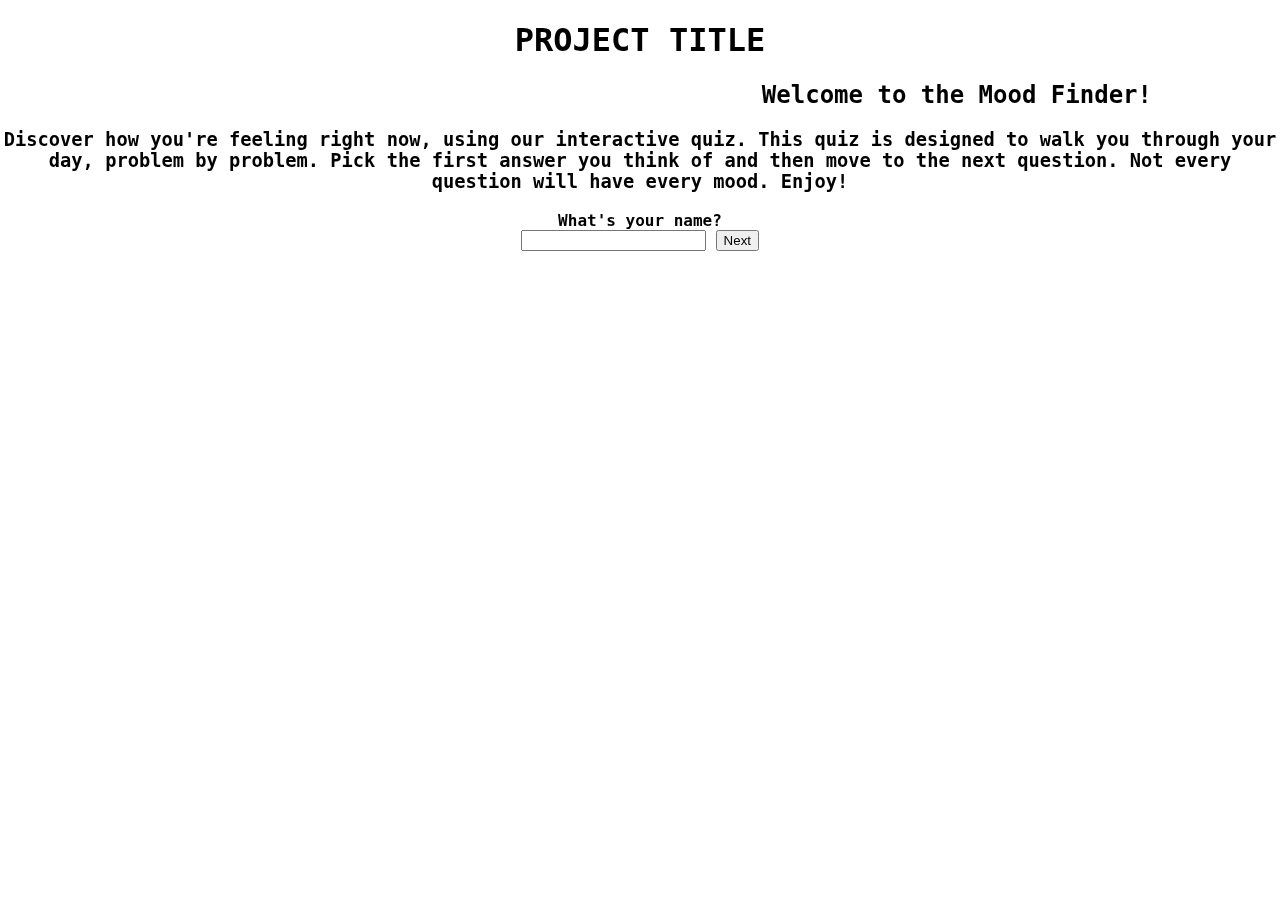
<file: index.html>
<!DOCTYPE html>

<html lang="en">

  <head>
    <meta charset="UTF-8">
    <meta name="viewport" content="width=device-width, initial-scale=1.0">
    <link rel="stylesheet" href="">
    <link rel="stylesheet" href="style.css">
    <link href="https:?/fonts.googleapis.com/css2?family=Roboto+Mono:wght@100;300;700&display=swap" rel="stylesheet">
    <title>Mood finder introduction</title>
  </head>
  <body>
      <h1> PROJECT TITLE </h1>
      <h2> Welcome to the Mood Finder!</h2>
      <h3> Discover how you're feeling right now, using our
        interactive quiz. This quiz is designed to walk you through your day, problem by problem.
         Pick the first answer you think of and then move to the next question.
         Not every question will have every mood. Enjoy! </h3>


    <b> What's your name? </b>
    <form action="quiz.html" method="get">
     <input type="text" id="input"/>
     <input type="submit" value="Next" onclick="passvalues()"/>
    </form>


    <script src="script.js"></script>
    <script src="name.js"></script>

  </body>
</html>
</file>
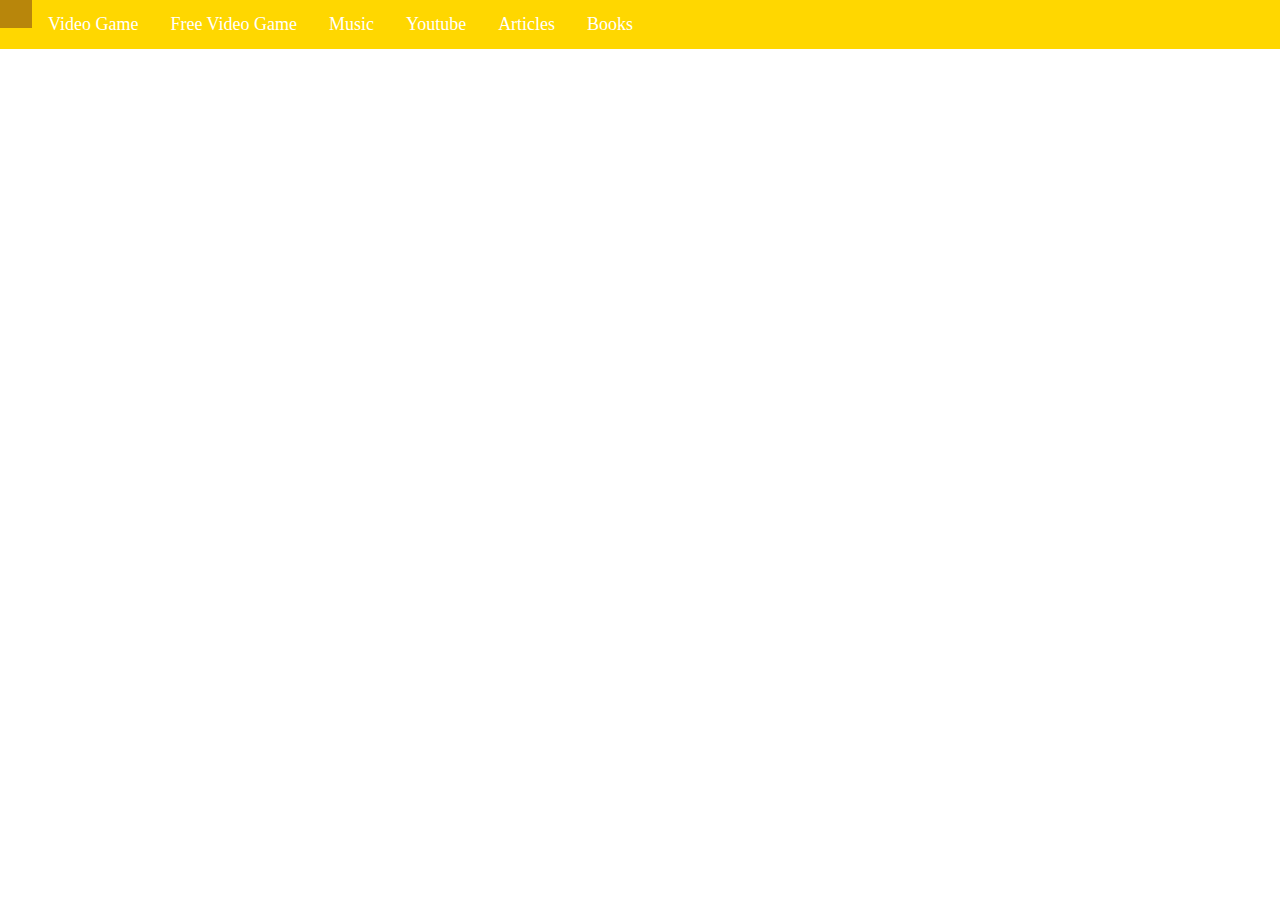
<file: happy.html>
<!DOCTYPE html>
<html lang="en">
<head>
  <meta charset="UTF-8">
  <meta name="viewport" content="width=device-width, initial-scale=1.0">
  <title>Happy Page HTML</title>
  <link href="happy_style.css" rel="stylesheet" type="text/css">
</head>
<body>
  <div class="topnav">
    <a class="active" href="Home">
    <a href="">Video Game</a>
    <a href="">Free Video Game</a>
    <a href="">Music</a>
    <a href="">Youtube</a>
    <a href="">Articles</a>
    <a href="">Books</a>
  </div>
  <h1>Feeling Relaxed</h1>
  <br>
  <p>After taking this quiz we have accessed that you are feeling happy.  This site many resources that align with your current mood.</p>
</body>
</html>
</file>
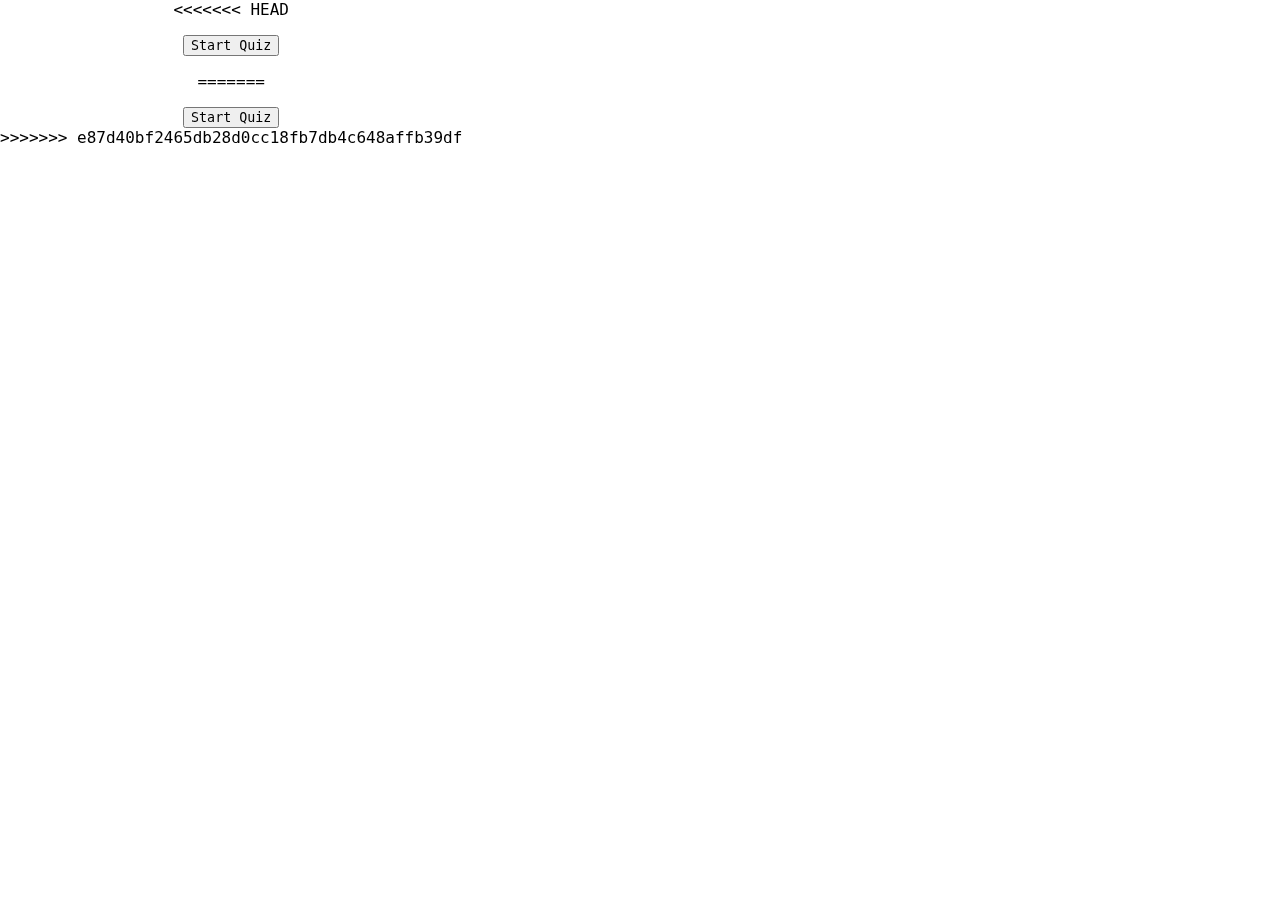
<file: quiz.html>
<<<<<<< HEAD
<!DOCTYPE html>

<html lang="en">

<head>
    <meta charset="UTF-8">
    <meta name="viewport" content="width=device-width, initial-scale=1.0">
    <link rel="stylesheet" href="">
    <link rel="stylesheet" href="style.css">
    <link href="https:?/fonts.googleapis.com/css2?family=Roboto+Mono:wght@100;300;700&display=swap" rel="stylesheet">
    <title>Mood finder</title>
</head>

<body>
    <div class="topnav">
        <a class="active" href="Home">
            <a href="relaxed.html">Relaxed Page</a>
            <a href="nervous.html">Stressed Page</a>
            <a href="sad.html">Sad Page </a>
            <a href="excited.html">Excited Page</a>
            <a href="index.html">Landing Page</a>
    </div>

    <main>

        <div id=questions>
            <form id="form1">

            <div class="question" id="q0"></div>
            <div class="question" id="q1">
                <h2>Good morning <span class="result"></span>! As you’re getting out of bed <span class="result"></span>, you trip and slam your toe on your dresser, hard. What’s the first thought that pops into your head?<span></span></h2>
                <ul class="options">
                    <li class='option1'>
                        <label><input type="radio" name="q1" id="p1" value="relaxed" /> Okay, breathe. Sit down, take a moment, and then start your day off on the right foot. </label>
                    </li>
                    <li class='option2'>
                        <label><input type="radio" name="q1" id="p2" value="angry" /> Shit! That hurt but it’s okay. At least I’m out of bed now!</label>
                    </li>
                    <li class='option3'>
                        <label><input type="radio" name="q1" id="p3" value="sad" /> Okay, that was a sign. Maybe I’ll just go back to bed and try this again later… </label>
                    </li>
                    <li class='option4'>
                        <label><input type="radio" name="q1" id="p4" value="nervous" /> Okay, okay! Why did I have to hit my foot? Ugh, now I need to just get myself together and stop screwing up and get on with my morning. </label>
                    </li>
                </ul>
                <input type="submit" value="Go!" >
            </div>
         </form>


        <form id="form2">

            <div class="question" id="q1"></div>
            <div class="question" id="q2">
                <h2>Okay, so maybe that wasn’t the best start to your morning. As you look up at your clock, you realize that you’re now late for work. How do you react <span class="result"></span>?</h2>
                <ul class="options">
                    <li class='option1'>
                        <label><input type="radio" name="q2" id="p1" value="relaxed" /> It’s okay. I just need to calm down and focus on what I can control. No one will notice I’m late anyways.</label>
                    </li>
                    <li class='option2'>
                        <label><input type="radio" name="q2" id="p2" value="angry" /> It’s okay! I need to be quick, but if I hurry I’ll still make the morning meeting. </label>
                    </li>
                    <li class='option3'>
                        <label><input type="radio" name="q2" id="p3" value="sad" /></label>
                    </li>
                    <li class='option4'>
                        <label><input type="radio" name="q2" id="p4" value="nervous" /> Oh, no. I HATE being late and being late looks bad and they’ll all think I’m dedicated… </label>
                    </li>
                </ul>
                <input type="submit" value="Go!" >
            </div>
        </form>

        <form id="form3">

            <div class="question" id="q2"></div>
            <div class="question" id="q3">
                <h2>It was close, but you made it to work. As you’re going about your day and getting ready for lunch <span class="result"></span>, you hear someone talking poorly about your coworker. Some of the things are true but they’re not saying it in the nicest way. How do you respond?</h2>
                <ul class="options">
                    <li class='option1'>
                        <label><input type="radio" name="q3" id="p1" value="relaxed" /> I walk away. Fighting with them right now isn’t smart, but maybe I’ll talk to them privately later. </label>
                    </li>
                    <li class='option2'>
                        <label><input type="radio" name="q3" id="p2" value="angry" /> </label>
                    </li>
                    <li class='option3'>
                        <label><input type="radio" name="q3" id="p3" value="sad" /> Ugh, I feel bad, but I just don’t want to bother with it today. It’s too much. Maybe tomorrow? </label>
                    </li>
                    <li class='option4'>
                        <label><input type="radio" name="q3" id="p4" value="nervous" /> I’m torn, because I don’t want your coworker to think poorly of you, but I also want to have a good relationship with the person bad mouthing them. I’m stressed, but I decide to talk to them. </label>
                    </li>
                </ul>
                <input type="submit" value="Go!" >
            </div>
        </form>

        <form id="form4">

            <div class="question" id="q3"></div>
            <div class="question" id="q4">
                <h2>That was a long day. As you’re getting ready to head home, your best friend calls and asks if you want to go out. You’re tired <span class="result"></span>, but you still have some energy. What’s your response?</h2>
                <ul class="options">
                    <li class='option1'>
                        <label><input type="radio" name="q4" id="p1" value="relaxed" /> I walk away. Fighting with them right now isn’t smart, but maybe I’ll talk to them privately later. </label>
                    </li>
                    <li class='option2'>
                        <label><input type="radio" name="q4" id="p2" value="angry" /> Of course! I’m kind of tired but what the heck. I’m sure we’ll have lots of fun! </label>
                    </li>
                    <li class='option3'>
                        <label><input type="radio" name="q4" id="p3" value="sad" /> Ughhhhhhhhhhhhhhhhh. I am TIRED. So no, I’m going to run only in the direction of my bed. I don’t really feel like socializing today. </label>
                    </li>
                    <li class='option4'>
                        <label><input type="radio" name="q4" id="p4" value="nervous" /> </label>
                    </li>
                </ul>
                <input type="submit" value="Go!" >
            </div>
        </form>

        <form id="form5">

            <div class="question" id="q4"></div>
            <div class="question" id="q5">
                <h2> <span class="result"></span>, you make it home eventually and start to get ready for bed. After you eat dinner and do everything you need to. What do you want to do first?</h2>
                <ul class="options">
                    <li class='option1'>
                        <label><input type="radio" name="q5" id="p1" value="relaxed" /> </label>
                    </li>
                    <li class='option2'>
                        <label><input type="radio" name="q5" id="p2" value="angry" /> Ooooooooooo I forgot that I wanted to play that new video game, NAME OF NEW GAME. I think I’ll do that! </label>
                    </li>
                    <li class='option3'>
                        <label><input type="radio" name="q5" id="p3" value="sad" /> I’m just going to go to bed. I don’t really want to do anything- it’s too much work. </label>
                    </li>
                    <li class='option4'>
                        <label><input type="radio" name="q5" id="p4" value="nervous" /> I think I want to watch TV, but maybe I should watch that new movie everyone’s talking about. 	TRENDY MOVIE NAME, is it?? I don’t know honestly. Maybe I’ll just write more emails tonight? </label>
                    </li>
                </ul>
                <input type="submit" value="Go!">
            </div>
        </form>

        <form id="form6">

            <div class="question" id="q5"></div>
            <div class="question" id="q6">
                <h2>It’s been a really long day, but finally it’s time for bed. What’s the last thing you do before you go to sleep <span class="result"></span>?</h2>
                <ul class="options">
                    <li class='option1'>
                        <label><input type="radio" name="q6" id="p1" value="relaxed" /> I read a nice, calming book from my favorite author and fall fast asleep. </label>
                    </li>
                        <label><input type="radio" name="q6" id="p2" value="angry" /> Ughhhh I am ready for bed! I set all my alarms and then fall asleep listening to some great music. </label>
                    </li>
                    <li class='option3'>
                        <label><input type="radio" name="q6" id="p3" value="sad" /> I just lay there and stare at the ceiling blankly. It’s boring. Who cares? </label>
                    </li>
                    <li class='option4'>
                        <label><input type="radio" name="q6" id="p4" value="nervous" /> I try to go to bed, but my phone pings and I just have to check it. It’s from my boss. Maybe I should respond now, but I’m also really tired. I think I might just send a quick response... </label>
                    </li>
                </ul>
              <input type="submit" value="Go!">

            </div>
        </form>

        <button type="button" id="next" onclick="nextQuestion()">Start Quiz</button>

        </form>

        <p id="relaxed"></p>
        <p id="angry"></p>
        <p id="sad"></p>
        <p id= "nervous"></p>
    </div>


    </main>
    <script src="script.js"></script>
    <script src="name.js"></script>

</body>

</html>
=======
<!DOCTYPE html>

<html lang="en">

<head>
    <meta charset="UTF-8">
    <meta name="viewport" content="width=device-width, initial-scale=1.0">
    <link rel="stylesheet" href="">
    <link rel="stylesheet" href="style.css">
    <title>Mood finder</title>
</head>

<body>
    <div class="topnav">
        <a class="active" href="Home">
            <a href="relaxed.html">Relaxed Page</a>
            <a href="nervous.html">Nervous Page</a>
            <a href="sad.html">Sad Page </a>
            <a href="excited.html">Excited Page</a>
            <a href="index.html">Landing Page</a>
    </div>

    <main>

        <div id=questions>
            <form id="form1">

            <div class="question" id="q0"></div>
            <div class="question" id="q1">
                <h2>Good morning <span id="result"></span>! As you’re getting out of bed <span id="result"></span>, you trip and slam your toe on your dresser, hard. What’s the first thought that pops into your head?<span></span></h2>
                <ul class="options">
                    <li class='option1'>
                        <label><input type="radio" name="q1" id="p1" value="relaxed" /> Okay, breathe. Sit down, take a moment, and then start your day off on the right foot. </label>
                    </li>
                    <li class='option2'>
                        <label><input type="radio" name="q1" id="p2" value="angry" /> Shit! That hurt but it’s okay. At least I’m out of bed now!</label>
                    </li>
                    <li class='option3'>
                        <label><input type="radio" name="q1" id="p3" value="sad" /> Okay, that was a sign. Maybe I’ll just go back to bed and try this again later… </label>
                    </li>
                    <li class='option4'>
                        <label><input type="radio" name="q1" id="p4" value="nervous" /> Okay, okay! Why did I have to hit my foot? Ugh, now I need to just get myself together and stop screwing up and get on with my morning. </label>
                    </li>
                </ul>
               <button><input type="submit" value="Go!" onclick="nextQuestion()"></button>
            </div>
         </form>


        <form id="form2">

            <div class="question" id="q1"></div>
            <div class="question" id="q2">
                <h2>Okay , so maybe that wasn’t the best start to your morning. As you look up at your clock, you realize that you’re now late for work. How do you react ?</h2>
                <ul class="options">
                    <li class='option1'>
                        <label><input type="radio" name="q2" id="p1" value="relaxed" /> It’s okay. I just need to calm down and focus on what I can control. No one will notice I’m late anyways.</label>
                    </li>
                    <li class='option2'>
                        <label><input type="radio" name="q2" id="p2" value="angry" /> It’s okay! I need to be quick, but if I hurry I’ll still make the morning meeting. </label>
                    </li>
                    <li class='option3'>
                        <label><input type="radio" name="q2" id="p3" value="sad" /> N/A </label>
                    </li>
                    <li class='option4'>
                        <label><input type="radio" name="q2" id="p4" value="nervous" /> Oh, no. I HATE being late and being late looks bad and they’ll all think I’m dedicated… </label>
                    </li>
                </ul>
                <button><input type="submit" value="Go!" onclick="nextQuestion()"></button>
            </div>
        </form>

        <form id="form3">

            <div class="question" id="q2"></div>
            <div class="question" id="q3">
                <h2>It was close, but you made it to work. As you’re going about your day and getting ready for lunch, you hear someone talking poorly about your coworker. Some of the things are true but they’re not saying it in the nicest way. How do you respond?</h2>
                <ul class="options">
                    <li class='option1'>
                        <label><input type="radio" name="q3" id="p1" value="relaxed" /> I walk away. Fighting with them right now isn’t smart, but maybe I’ll talk to them privately later. </label>
                    </li>
                    <li class='option2'>
                        <label><input type="radio" name="q3" id="p2" value="angry" /> N/A </label>
                    </li>
                    <li class='option3'>
                        <label><input type="radio" name="q3" id="p3" value="sad" /> Ugh, I feel bad, but I just don’t want to bother with it today. It’s too much. Maybe tomorrow? </label>
                    </li>
                    <li class='option4'>
                        <label><input type="radio" name="q3" id="p4" value="nervous" /> I’m torn, because I don’t want your coworker to think poorly of you, but I also want to have a good relationship with the person bad mouthing them. I’m stressed, but I decide to talk to them. </label>
                    </li>
                </ul>
                <button><input type="submit" value="Go!" onclick="nextQuestion()"></button>
            </div>
        </form>

        <form id="form4">

            <div class="question" id="q3"></div>
            <div class="question" id="q4">
                <h2>That was a long day. As you’re getting ready to head home, your best friend calls and asks if you want to go out. You’re tired, but you still have some energy. What’s your response?</h2>
                <ul class="options">
                    <li class='option1'>
                        <label><input type="radio" name="q4" id="p1" value="relaxed" /> I walk away. Fighting with them right now isn’t smart, but maybe I’ll talk to them privately later. </label>
                    </li>
                    <li class='option2'>
                        <label><input type="radio" name="q4" id="p2" value="angry" /> Of course! I’m kind of tired but what the heck. I’m sure we’ll have lots of fun! </label>
                    </li>
                    <li class='option3'>
                        <label><input type="radio" name="q4" id="p3" value="sad" /> Ughhhhhhhhhhhhhhhhh. I am TIRED. So no, I’m going to run only in the direction of my bed. I don’t really feel like socializing today. </label>
                    </li>
                    <li class='option4'>
                        <label><input type="radio" name="q4" id="p4" value="nervous" /> Stressed </label>
                    </li>
                </ul>
                <button><input type="submit" value="Go!" onclick="nextQuestion()"></button>
            </div>
        </form>

        <form id="form5">

            <div class="question" id="q4"></div>
            <div class="question" id="q5">
                <h2> , you make it home eventually and start to get ready for bed. After you eat dinner and do everything you need to. What do you want to do first?</h2>
                <ul class="options">
                    <li class='option1'>
                        <label><input type="radio" name="q5" id="p1" value="relaxed" /> Relaxed </label>
                    </li>
                    <li class='option2'>
                        <label><input type="radio" name="q5" id="p2" value="angry" /> Ooooooooooo I forgot that I wanted to play that new video game, NAME OF NEW GAME. I think I’ll do that! </label>
                    </li>
                    <li class='option3'>
                        <label><input type="radio" name="q5" id="p3" value="sad" /> I’m just going to go to bed. I don’t really want to do anything- it’s too much work. </label>
                    </li>
                    <li class='option4'>
                        <label><input type="radio" name="q5" id="p4" value="nervous" /> I think I want to watch TV, but maybe I should watch that new movie everyone’s talking about. 	TRENDY MOVIE NAME, is it?? I don’t know honestly. Maybe I’ll just write more emails tonight? </label>
                    </li>
                </ul>
                <button><input type="submit" value="Go!" onclick="nextQuestion()"></button>
            </div>
        </form>

        <form id="form6">

            <div class="question" id="q5"></div>
            <div class="question" id="q6">
                <h2>It’s been a really long day, but finally it’s time for bed. What’s the last thing you do before you go to sleep?</h2>
                <ul class="options">
                    <li class='option1'>
                        <label><input type="radio" name="q6" id="p1" value="relaxed" /> I read a nice, calming book from my favorite author and fall fast asleep. </label>
                    </li>
                    <li class='option2'>
                        <label><input type="radio" name="q6" id="p2" value="angry" /> Angry </label>
                    </li>
                    <li class='option3'>
                        <label><input type="radio" name="q6" id="p3" value="sad" /> I just lay there and stare at the ceiling blankly. It’s boring. Who cares? </label>
                    </li>
                    <li class='option4'>
                        <label><input type="radio" name="q6" id="p4" value="nervous" /> I try to go to bed, but my phone pings and I just have to check it. It’s from my boss. Maybe I should respond now, but I’m also really tired. I think I might just send a quick response... </label>
                    </li>
                </ul>
                <button><input type="submit" value="Go!" onclick="nextQuestion()"></button>
            </div>
        </form>

        <button type="button" id="next" onclick="nextQuestion()">Start Quiz</button>

        </form>
    </main>
    <script src="script.js"></script>
    <script src="name.js"></script>
</div>
</body>

</html>
>>>>>>> e87d40bf2465db28d0cc18fb7db4c648affb39df
</file>
<file: style.css>
.topnav {
  background-color: lightpurple;
  overflow: hidden;
  font-family: 'Roboto Mono', monospace;
  font-weight: 600;
  position: fixed;
  bottom: 0;
  width: 100%;
}

.topnav a {
  float: left;
  color: white;
  text-align: center;
  padding: 14px 16px;
  text-decoration: none;
  font-size: 18px;
}

.topnav a:hover {
  background-color: purple;
  color: white;
}

body {
  background-image: url(https://media.giphy.com/media/TDKjSUGGbTAup6w3FO/giphy.gif);
  background-attachment: fixed;
  background-position: center;
  background-size: cover;
  margin: 0 auto;
  text-align: center;
  font-weight: 400;
  position: fixed;
  font-family:'Roboto Mono', monospace;
}



ul {
    list-style-type: none;
}

header {
    background-color: rgb(239, 240, 179);
    padding: .5em;
    padding-left: .10em;
    padding-right: .10em;
    /*width: .20em;*/
}

h1 {
  text-align: center;
  color: black;

}

h2{
  text-align:right;
  margin-left:10%;
  margin-right:10%
}

#next {
  text-align: center;
  font-family:'Roboto Mono', monospace;
}

/*QUESTION HEADERS*/
.question {
    display: none;
   text-align: left;
   margin-left:10%;
  margin-right:10%
}

.question#q1 h2 {
  text-align:none;
  padding-bottom: 5px;
  font-size: 20px;
}

.container {
  display:grid;
  grid-template-columns: repeat(3,1fr);
  grid-gap:5%;
  grid-auto-rows: minmax(25%, auto);
}

.question#q2 h2 {
  text-align:none;
  padding-bottom: 5px;
  font-size: 20px;
}

.question#q3 h2 {
  text-align:none;
  padding-bottom: 5px;
  font-size: 20px;
}

.question#q4 h2 {
  text-align:none;
  padding-bottom: 5px;
  font-size: 20px;
}

.question#q5 h2 {
  text-align:none;
  padding-bottom: 5px;
  font-size: 20px;
}

.question#q6 h2 {
  text-align:none;
  padding-bottom: 5px;
  font-size: 20px;
}
</file>
<file: happy_style.css>
.topnav {
  background-color: gold;
  overflow: hidden;
  font-family: fantasy;
}

.topnav a {
  float: left;
  color: white;
  text-align: center;
  padding: 14px 16px;
  text-decoration: none;
  font-size: 18px;
}

.topnav a:hover {
  background-color: darkgoldenrod;
  color: white;
}

body {
  background-image: url(https://media.giphy.com/media/3o6Ygfz2OG7kje214k/giphy.gif);
  background-size: cover;
  margin: 0 auto;
  text-align: center;
}

h1 {
  color: white;
  text-align: center;
  font-family: cursive;
}

p {
  color: white;
  text-align: center;
  font-family: cursive;
  font-size: large;
}
</file>
